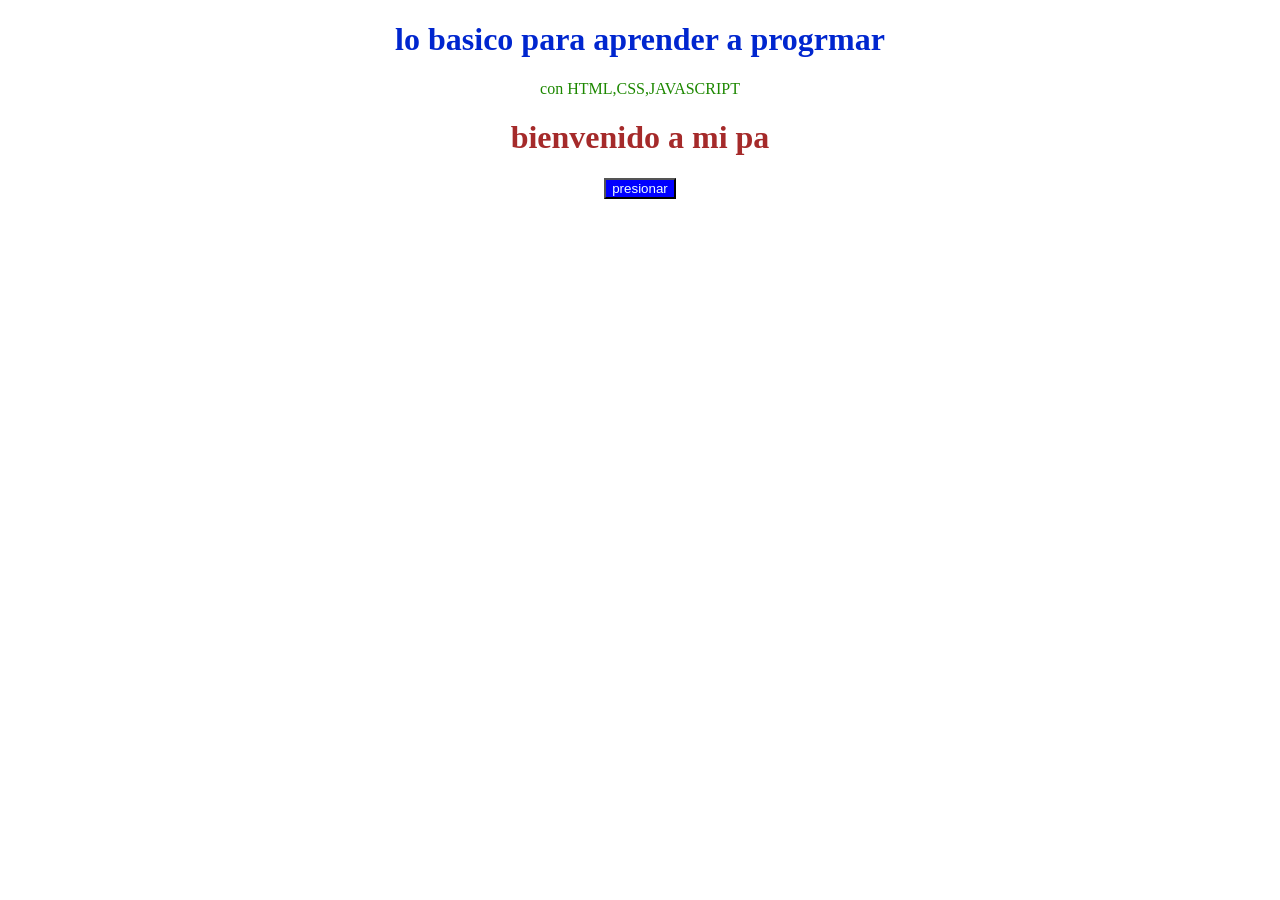
<file: index.html>
<!DOCTYPE html>
<html lang="es">
<head>
    <meta charset="UTF-8">
    <meta name="viewport" content="width=device-width, initial-scale=1.0">
    <title>pagina principal</title>
    <link rel="stylesheet" href="style.css"> 
</head>
<body>

    <h1>lo basico para aprender a progrmar</h1>

    <p>con HTML,CSS,JAVASCRIPT</p>

    <div>
       <h1>bienvenido a mi pa</h1> 
    </div>
  
    <button id="miboton">presionar</button>

 <script src="script.js"></script>

</body>
</html>
</file>
<file: style.css>
body{
    background-color: rgb(255, 255, 255);
}

h1{
 color: rgb(0, 38, 207);
 text-align: center;
}
div{
 h1{color: brown;}
}
p{
 color: rgb(29, 136, 0);   
 text-align: center;
}

button{
 background-color: blue;   
 color: azure;
 display: block;
 margin: auto;
 
 
}
</file>
